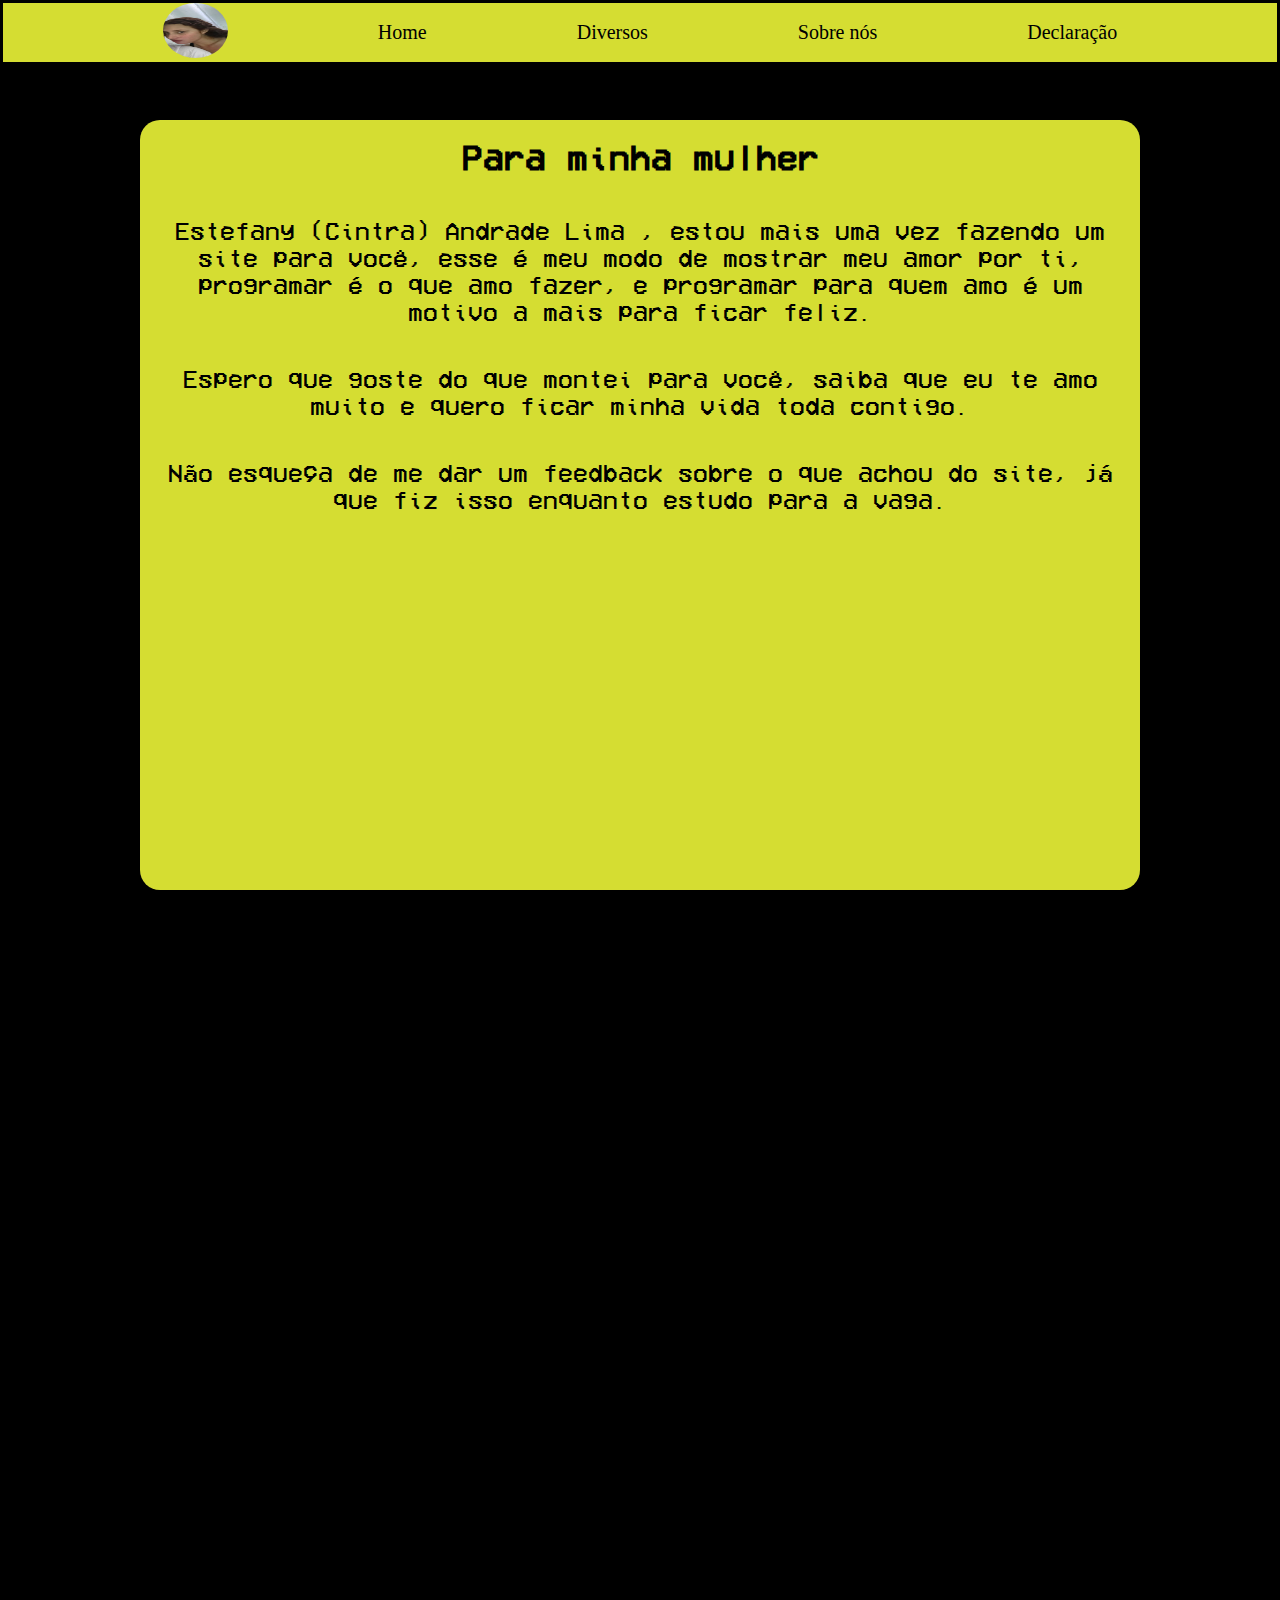
<file: index.html>
<!DOCTYPE html>
<html lang="pt-br">

<head>
    <meta charset="UTF-8">
    <meta name="viewport" content="width=device-width, initial-scale=1.0">
    <link rel="stylesheet" href="style.css">
    <title>Para a Esther</title>
</head>

<body>
    <header>

        <nav id="top-bar">
            <div class="container">
                <ul>
                    <span><img src="imagem3.jpg" alt=""></span>
                    <li><a href="#home">Home</a></li>
                    <li><a href="#random">Diversos</a></li>
                    <li><a href="#about">Sobre nós</a></li>
                    <li><a href="#declaration">Declaração</a></li>
                </ul>
            </div>
        </nav>

    </header>

    <main>
        <section id="home" class="container">
            <article id="main-home">

                <h1>Para minha mulher</h1>
                <p>Estefany (Cintra) Andrade Lima , estou mais uma vez fazendo um site para você, esse é meu modo de
                    mostrar meu amor por ti, programar é o que amo fazer, e programar para quem amo é um motivo a mais
                    para ficar feliz.</p>
                <p>Espero que goste do que montei para você, saiba que eu te amo muito e quero ficar minha vida toda contigo.</p>
                <p>Não esqueça de me dar um feedback sobre o que achou do site, já que fiz isso enquanto estudo para a vaga.</p>

                <div id="main-music">
                    <iframe style="border-radius:12px" src="https://open.spotify.com/embed/track/6C6315RjrDrqj1oqaJVGY8?utm_source=generator&theme=0" width="100%" height="352" frameBorder="0" allowfullscreen="" allow="autoplay; clipboard-write; encrypted-media; fullscreen; picture-in-picture" loading="lazy"></iframe>
                </div>

            </article>
        </section>



        <section id="random" class="container scroll-reveal">
            <article id="main-random">

                <div id="img-container">
                    <h2>Minhas fotos favoritas:</h2>
                    <figure>
                        <img src="imagem4.png" alt="">
                        <img src="imagem5.jpg" alt="">
                        <img src="imagem10.png" alt="">
                        <img src="imagem11.png" alt="">
                        <img src="imagem13.jpg" alt="">
                        <img src="imagem25.png" alt="">
                    </figure>
                </div>

                <div class="app scroll-reveal">
                    <h1>Quiz</h1>

                    <div class="quiz ">
                        <h2 id="question">Question goes here</h2>
                        <div id="answer-buttons">
                            <button class="btn">Answer 1</button>
                            <button class="btn">Answer 2</button>
                            <button class="btn">Answer 3</button>
                            <button class="btn">Answer 4</button>
                        </div>
                        <button id="next-btn">Next</button>
                    </div>

                </div>

            </article>
        </section>



        <section id="about" class="container scroll-reveal">
            <article id="main-about">

                <h1>Sobre nós</h1>
                <p>Em abril de 2023, um jovem chamado Kaue Cintra de Oliveira decidiu olhar o instagram e olhou o story de uma garota chamada Esther, ele achou curioso o fato de uma bela moça como essa estar lendo o mesmo livro que ele estava lendo no momento. O garoto então tomou a iniciativa de a chamar para uma conversa sobre o livro. Papo vai e papo vem, e os dois começam a se entender e a conversar mais sobre suas vidas pessoais.</p>
                <p>Depois de um tempo, os dois percebem que mesmo com muitas diferenças, eles combinam, e assim inicia a jornada de uma grande história de amor.</p>
                <p>A conversa entre eles se tornou uma rotina frequente, onde se respondiam com espontaneidade e alegria.</p>
                <p>Em certo momento, um escondia o amor pelo outro, pois ainda não sabiam que era um amor recíproco, os dois ja estavam apaixonados e nem faziam idéia. Até que Estefany decidiu ser sem vergonha e perguntar o que eles eram. Kaue, surpreso com a pergunta, não sabe se ja pode chama-lá de namorada, mas em sua cabeça, eles ja eram até casados. Essa pergunta foi o estopim para eles conversarem mais sobre seus sentimentos e perceberem que eles devem ficar juntos.</p>
                <p>Nos dias atuais, Estefany e Kaue continuam juntos, muito bem comprometidos e felizes com o que viveram até então. Porém, essa é apenas 1% da história de muitos anos que eles ficarão juntos. O futuro nos dirá essa história.</p>


                <div class="container">
                    <h1>Estamos juntos há:</h1>
                    <p id="contador">Carregando...</p>
                </div>

            </article>
        </section>





        <section id="declaration" class="container scroll-reveal">
            <article id="main-declaration">

                <h1>Declaração</h1>
                <p>Estefany, você é minha mulher, minha vida, minha namorada, minha futura esposa, minha estressadinha, minha sapeca, minha ruivinha, minha futura professora, a mãe dos meus filhos e quem eu quero passar sempre ao lado.</p>
                <p>Não há palavras ou frases para descrever o tanto que eu te amo. As vezes somos chatos um com o outro, ou eu te deixo brava, mas tudo que faço é pensando em te deixar mais feliz e mais contente.</p>
                <p>Saiba que estou sempre do seu lado para te apoiar ou para te ajudar, você sabe que nunca vou te abandonar.</p>
                <p>Espero que você retome sua alegria o quanto antes, pois só eu sei o quanto é bom te ver sorrindo e rindo como você merece ser.</p>
                <p>Você é a pessoa que mais admiro e confio, muito obrigado por estar comigo até hoje.</p>
                <p>Eu te amo, Estefany.</p>

                <div class="centralizado">
                    <button onclick="soltarCoracoes()">Clique várias vezes aqui 🤍</button>
                </div>

                <div class="cartinha-container">
                    <button onclick="abrirCartinha()">Mensagem ultra secreta!</button>
                    <div class="cartinha" id="cartinha">
                        <figure><img src="salsicha.png" alt=""></figure>
                      <p>Bobinha, você foi salsichada.</p>
                    </div>
                  </div>

            </article>
        </section>


        <footer id="foot">

            <div>
                <a href="#home">Home</a>
                <a href="#random">Diversos</a>
                <a href="#about">Sobre nós</a>
                <a href="#declaration">Declaração</a>
            </div>

        </footer>
    </main>

    <script src="script.js"></script>
</body>

</html>
</file>
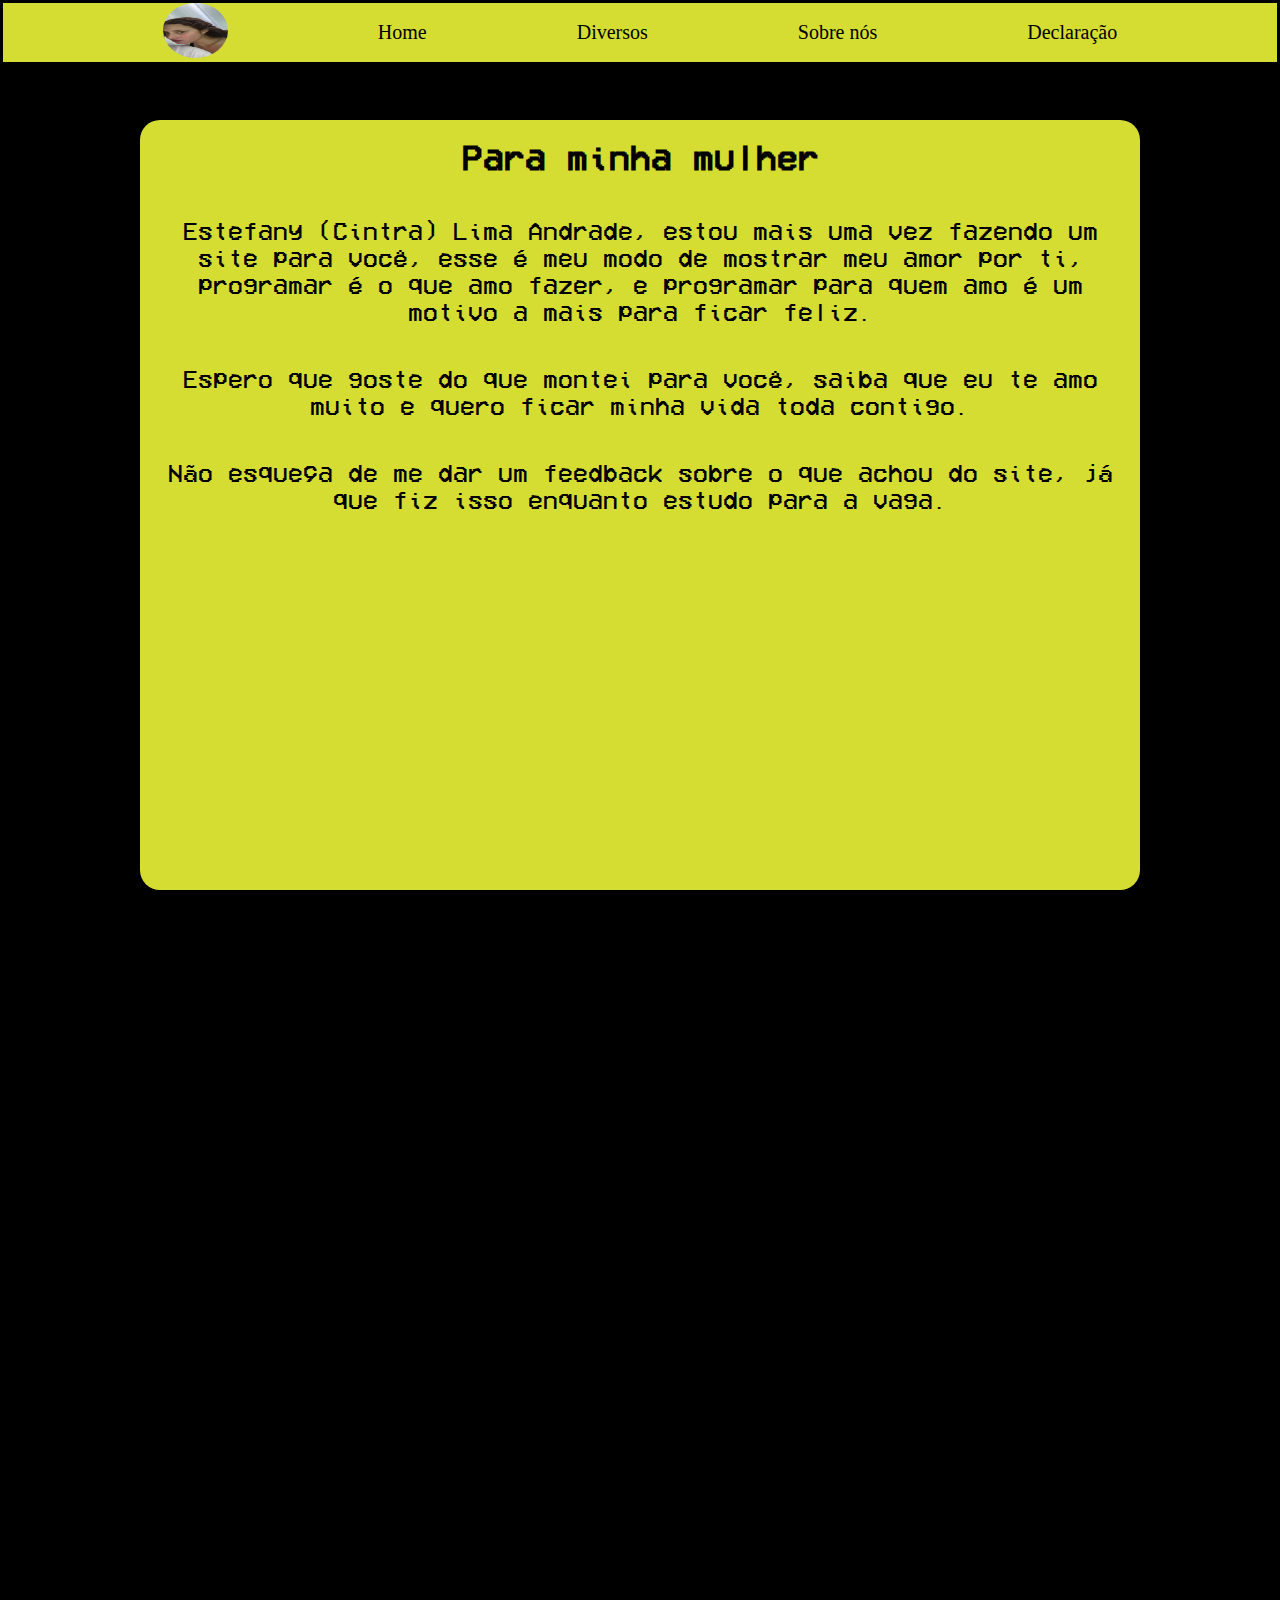
<file: html/index.html>
<!DOCTYPE html>
<html lang="pt-br">

<head>
    <meta charset="UTF-8">
    <meta name="viewport" content="width=device-width, initial-scale=1.0">
    <link rel="stylesheet" href="../css/style.css">
    <title>Para a Esther</title>
</head>

<body>
    <header>

        <nav id="top-bar">
            <div class="container">
                <ul>
                    <figure><img src="../img/imagem3.jpg" alt=""></figure>
                    <li><a href="#home">Home</a></li>
                    <li><a href="#random">Diversos</a></li>
                    <li><a href="#about">Sobre nós</a></li>
                    <li><a href="#declaration">Declaração</a></li>
                </ul>
            </div>
        </nav>

    </header>

    <main>
        <section id="home" class="container">
            <article id="main-home">

                <h1>Para minha mulher</h1>
                <p>Estefany (Cintra) Lima Andrade, estou mais uma vez fazendo um site para você, esse é meu modo de
                    mostrar meu amor por ti, programar é o que amo fazer, e programar para quem amo é um motivo a mais
                    para ficar feliz.</p>
                <p>Espero que goste do que montei para você, saiba que eu te amo muito e quero ficar minha vida toda contigo.</p>
                <p>Não esqueça de me dar um feedback sobre o que achou do site, já que fiz isso enquanto estudo para a vaga.</p>

                <div id="main-music">
                    <iframe style="border-radius:12px" src="https://open.spotify.com/embed/track/6C6315RjrDrqj1oqaJVGY8?utm_source=generator&theme=0" width="100%" height="352" frameBorder="0" allowfullscreen="" allow="autoplay; clipboard-write; encrypted-media; fullscreen; picture-in-picture" loading="lazy"></iframe>
                </div>

            </article>
        </section>



        <section id="random" class="container scroll-reveal">
            <article id="main-random">

                <div id="img-container">
                    <h2>Minhas fotos favoritas:</h2>
                    <figure>
                        <img src="../img/imagem5.jpg" alt="">
                        <img src="../img/imagem25.png" alt="">
                        <img src="../img/imagem10.png" alt="">
                        <img src="../img/imagem11.png" alt="">
                        <img src="../img/imagem13.jpg" alt="">
                        <img src="../img/imagem4.png" alt="">
                    </figure>
                </div>

                <div class="app scroll-reveal">
                    <h1>Quiz</h1>

                    <div class="quiz ">
                        <h2 id="question">Question goes here</h2>
                        <div id="answer-buttons">
                            <button class="btn">Answer 1</button>
                            <button class="btn">Answer 2</button>
                            <button class="btn">Answer 3</button>
                            <button class="btn">Answer 4</button>
                        </div>
                        <button id="next-btn">Next</button>
                    </div>

                </div>

            </article>
        </section>



        <section id="about" class="container scroll-reveal">
            <article id="main-about">

                <h1>Sobre nós</h1>
                <p>Em abril de 2023, um jovem chamado Kaue Cintra de Oliveira decidiu olhar o instagram e olhou o story de uma garota chamada Esther, ele achou curioso o fato de uma bela moça como essa estar lendo o mesmo livro que ele estava lendo no momento. O garoto então tomou a iniciativa de a chamar para uma conversa sobre o livro. Papo vai e papo vem, e os dois começam a se entender e a conversar mais sobre suas vidas pessoais.</p>
                <p>Depois de um tempo, os dois percebem que mesmo com muitas diferenças, eles combinam, e assim inicia a jornada de uma grande história de amor.</p>
                <p>A conversa entre eles se tornou uma rotina frequente, onde se respondiam com espontaneidade e alegria.</p>
                <p>Em certo momento, um escondia o amor pelo outro, pois ainda não sabiam que era um amor recíproco, os dois ja estavam apaixonados e nem faziam idéia. Até que Estefany decidiu ser sem vergonha e perguntar o que eles eram. Kaue, surpreso com a pergunta, não sabe se ja pode chama-lá de namorada, mas em sua cabeça, eles ja eram até casados. Essa pergunta foi o estopim para eles conversarem mais sobre seus sentimentos e perceberem que eles devem ficar juntos.</p>
                <p>Nos dias atuais, Estefany e Kaue continuam juntos, muito bem comprometidos e felizes com o que viveram até então. Porém, essa é apenas 1% da história de muitos anos que eles ficarão juntos. O futuro nos dirá essa história.</p>


                <div class="container">
                    <h1>Estamos juntos há:</h1>
                    <p id="contador">Carregando...</p>
                </div>

            </article>
        </section>





        <section id="declaration" class="container scroll-reveal">
            <article id="main-declaration">

                <h1>Declaração</h1>
                <p>Estefany, você é minha mulher, minha vida, minha namorada, minha futura esposa, minha estressadinha, minha sapeca, minha ruivinha, minha futura professora, a mãe dos meus filhos e quem eu quero passar sempre ao lado.</p>
                <p>Não há palavras ou frases para descrever o tanto que eu te amo. As vezes somos chatos um com o outro, ou eu te deixo brava, mas tudo que faço é pensando em te deixar mais feliz e mais contente.</p>
                <p>Saiba que estou sempre do seu lado para te apoiar ou para te ajudar, você sabe que nunca vou te abandonar.</p>
                <p>Espero que você retome sua alegria o quanto antes, pois só eu sei o quanto é bom te ver sorrindo e rindo como você merece ser.</p>
                <p>Você é a pessoa que mais admiro e confio, muito obrigado por estar comigo até hoje.</p>
                <p>Eu te amo, Estefany.</p>

                <div class="centralizado">
                    <button onclick="soltarCoracoes()">Clique várias vezes aqui 🤍</button>
                </div>

                <div class="cartinha-container">
                    <button onclick="abrirCartinha()">Mensagem ultra secreta!</button>
                    <div class="cartinha" id="cartinha">
                      <p>Bobinha, você foi salsichada.</p>
                    </div>
                  </div>

            </article>
        </section>


        <footer id="foot">

            <div>
                <a href="#home">Home |</a>
                <a href="#random">Diversos |</a>
                <a href="#about">Sobre nós |</a>
                <a href="#declaration">Declaração</a>
            </div>

        </footer>
    </main>

    <script src="../js/script.js"></script>
</body>

</html>
</file>
<file: style.css>
* {
    margin: 0;
    padding: 0;
    box-sizing: border-box;
}

:root {
    --main-color: rgb(213, 221, 50);
    --footer-color: rgb(0, 0, 0);
}

@font-face {
    font-family: 'Valentine';
    src: url(ValentineSoul.ttf) format('truetype');
}

@font-face {
    font-family: 'Vcr';
    src: url(VCR_OSD_MONO_1.001.ttf) format('truetype');
}

main {
    padding-top: 70px;
    background-color: black;
}

html {
    scroll-behavior: smooth;
}

h1,
h2 {
    margin-top: 10px;
    font-family: 'Vcr', sans-serif;
    color: black;
    font-size: 35px;
    text-align: center;
    padding: 20px;
}

p {
    font-family: 'Vcr', sans-serif;
    color: black;
    font-size: 25px;
    text-align: center;
    padding: 20px;
}

.container {
    max-width: 1000px;
    margin: 0 auto;
}



/*NAVBAR*/
#top-bar {
    position: fixed;
    z-index: 1000;
    background-color: var(--main-color);
    width: 100%;
    height: 65px;
    display: flex;
    align-items: center;
    border: black solid;
}

#top-bar img {
    width: 65px;
    height: 55px;
    border-radius: 50%;
}

#top-bar a {
    text-decoration: none;
    color: black;
    font-size: 20px;
    transition: font-size 0.3s ease-in-out;
}

#top-bar ul {
    display: flex;
    justify-content: space-around;
    align-items: center;
    list-style: none;
    gap: 150px;
}

#top-bar a:hover {
    font-size: 25px;
    padding: 5px;
    background-color: black;
    color: white;
    border-radius: 20px;
}



/*HOME*/
#main-home {
    margin-top: 50px;
    background-color: var(--main-color);
    height: auto;
    border-radius: 20px;
}

#main-music {
    max-width: 600px;
    margin: 0 auto;
}

/*SOBRE*/
#main-about {
    margin-top: 80px;
    background-color: var(--main-color);
    height: auto;
    border-radius: 20px;
    color: rgb(0, 0, 0);
}



/*DIVERSOS*/
#main-random {
    margin-top: 50px;
    padding-bottom: 30px;
    background-color: var(--main-color);
    height: auto;
    border-radius: 20px;
}

#img-container figure {
    width: 80%;
    margin: 0 auto;
    display: flex;
    justify-content: center;
    align-items: center;
    flex-wrap: wrap;
}

#main-random img {
    margin: 20px 20px;
    width: 25%;
    height: 330px;
    border-radius: 20px;
    transition: ease-in-out 0.5s;
    flex-wrap: wrap;
}

#main-random img:hover {
    width: 27%;
    border: black solid
}


/*QUIZ*/
.app {
    border-radius: 10px;
    margin-top: 50px;
    margin-left: auto;
    margin-right: auto;
    width: 95%;
    height: 600px;
    border: 2px solid black;
}

.app h1 {
    border-bottom: 1px solid black;
}


.app h2 {
    display: flex;
    justify-content: center;
    font-size: 30px;
    color: black;
    text-align: start;
    padding: 20px;
}

.btn {
    background-color: white;
    color: black;
    font-weight: 500;
    max-width: 600px;
    width: 90%;
    border: 1px solid black;
    padding: 10px;
    margin: 10px 0;
    border-radius: 4px;
    cursor: pointer;
    transition: background-color 0.3s ease-in-out, color 0.3s ease-in-out;
}

.btn:hover {
    background-color: black;
    color: white;
}

.btn:hover:not(.disabled) {
    background-color: black;
    color: white;
}

.btn.disabled {
    cursor: no-drop;
}

#answer-buttons {
    display: flex;
    flex-direction: column;
    align-items: center;
    width: 100%;
}

#next-btn {
    display: block;
    background-color: black;
    color: white;
    font-weight: 500;
    width: 150px;
    border: 1px solid black;
    padding: 10px;
    margin: 20px auto;
    border-radius: 4px;
    cursor: pointer;
    transition: background-color 0.1s ease-in-out, color 0.1s ease-in-out;
}

#next-btn:hover {
    background-color: rgb(142, 137, 137);
    color: white;
}


.correct {
    background-color: green;
    color: white;
}

.incorrect {
    background-color: red;
    color: white;
}


/*DECLARAÇÃO*/
#main-declaration {
    margin-top: 50px;
    background-color: var(--main-color);
    height: auto;
    border-radius: 20px;
    max-width: 1000px;
    margin-left: auto;
    margin-right: auto;
    padding: 20px;
}


/*FOOTER*/
#foot {
    background-color: var(--footer-color);
    padding: 20px;
    display: flex;
    justify-content: center;
    align-items: center;
}

#foot div {
    display: flex;
    gap: 40px;
    flex-wrap: wrap;
}

#foot a {
    font-family: 'Vcr', sans-serif;
    text-decoration: none;
    color: white;
    font-size: 20px;
}






/*EFEITOS JS*/
/*CONTADOR*/
#contador {
    font-size: 2rem;
    color: #000000;
}


/*BOTÃO*/
button {
    background-color: #000000;
    color: white;
    font-size: 1.2rem;
    border: none;
    border-radius: 12px;
    padding: 10px 20px;
    cursor: pointer;
    transition: background 0.3s;
    margin: 10px;
}

button:hover {
    background-color: #ff0d0d;
}

.coracao {
    position: fixed;
    font-size: 20px;
    animation: subir 2s ease-out forwards;
    pointer-events: none;
}

.centralizado {
    display: flex;
    justify-content: center;
    align-items: center;
    margin-top: 20px;
}

@keyframes subir {
    0% {
        opacity: 1;
        transform: translateY(0) scale(1);
    }

    100% {
        opacity: 0;
        transform: translateY(-200px) scale(1.5);
    }
}

/*CARTA*/

.cartinha-container {
    text-align: center;
    margin: 40px auto;
}

.cartinha {
    display: none;
    max-width: 600px;
    margin: 20px auto;
    padding: 20px;
    background-color: white;
    border-radius: 20px;
    border: 2px solid black;
    font-family: 'Vcr', sans-serif;
    font-size: 1.2rem;
    color: black;
    animation: abrirCartinha 0.6s ease forwards;
    box-shadow: 0 0 10px rgba(0, 0, 0, 0.2);
}

@keyframes abrirCartinha {
    0% {
        opacity: 0;
        transform: scale(0.7) rotateX(90deg);
    }

    100% {
        opacity: 1;
        transform: scale(1) rotateX(0deg);
    }
}


/*SCROLL*/

.scroll-reveal {
    opacity: 0;
    transform: translateY(30px);
    transition: all 0.6s ease;
}

.scroll-reveal.show {
    opacity: 1;
    transform: translateY(0);
}


/*MEDIA QUERY*/
@media (max-width: 768px) {

    /* NAVBAR */
    #top-bar {
        position: static;
        flex-direction: row;
        height: 150px;
    }

    #top-bar ul {
        flex-direction: column;
        gap: 10px;
        padding: 20px 0;
    }

    #top-bar img {
        display: none;
    }

    #top-bar a {
        font-size: 18px;
        padding: 5px;
    }

    #top-bar a:hover {
        font-size: 20px;
    }

    /* CONTAINER PRINCIPAL */
    .container {
        padding: 0 10px;
    }

    /* SEÇÕES */
    #main-home,
    #main-about,
    #main-random,
    #main-declaration {
        padding: 20px;
        height: auto;
    }

    /* IMAGENS */
    #main-random img {
        width: 50%;
        height: auto;
    }

    /* QUIZ */
    .app {
        width: 100%;
        height: auto;
        padding: 20px 0;
    }

    .btn {
        width: 90%;
        margin: 10px auto;
        font-size: 1rem;
    }

    #next-btn {
        width: 60%;
        font-size: 1rem;
    }

    /* TEXTO */
    h1,
    h2,
    p {
        font-size: 20px;
        padding: 10px;
    }

    /* RODAPÉ */
    #foot {
        flex-direction: column;
        align-items: center;
        text-align: center;
        padding: 10px 0;
    }
    
    #foot div {
        flex-direction: column;
        align-items: center;
        gap: 10px;
    }
    
    #foot a {
        display: block;
        font-size: 16px;
        margin: 5px 0;
    }

    /* MÚSICA */
    #main-music iframe {
        height: 200px;
    }

    /* CARTINHA */
    .cartinha {
        font-size: 1rem;
        padding: 15px;
    }
}
</file>
<file: css/style.css>
* {
    margin: 0;
    padding: 0;
    box-sizing: border-box;
}

:root {
    --main-color: rgb(213, 221, 50);
    --footer-color: rgb(0, 0, 0);
}

@font-face {
    font-family: 'Valentine';
    src: url(../fonte/ValentineSoul.ttf) format('truetype');
}

@font-face {
    font-family: 'Vcr';
    src: url(../fonte/VCR_OSD_MONO_1.001.ttf) format('truetype');
}

main {
    padding-top: 70px;
    background-color: black;
}

html {
    scroll-behavior: smooth;
}

h1,
h2 {
    margin-top: 10px;
    font-family: 'Vcr', sans-serif;
    color: black;
    font-size: 35px;
    text-align: center;
    padding: 20px;
}

p {
    font-family: 'Vcr', sans-serif;
    color: black;
    font-size: 25px;
    text-align: center;
    padding: 20px;
}

.container {
    max-width: 1000px;
    margin: 0 auto;
}



/*NAVBAR*/
#top-bar {
    position: fixed;
    background-color: var(--main-color);
    width: 100%;
    height: 65px;
    display: flex;
    align-items: center;
    border: black solid;
}

#top-bar img {
    width: 65px;
    height: 55px;
    border-radius: 50%;
}

#top-bar a {
    text-decoration: none;
    color: black;
    font-size: 20px;
    transition: font-size 0.3s ease-in-out;
}

#top-bar ul {
    display: flex;
    justify-content: space-around;
    align-items: center;
    list-style: none;
    gap: 150px;
}

#top-bar a:hover {
    font-size: 25px;
    padding: 5px;
    background-color: black;
    color: white;
    border-radius: 20px;
}



/*HOME*/
#main-home {
    margin-top: 50px;
    background-color: var(--main-color);
    height: auto;
    border-radius: 20px;
}

#main-music {
    max-width: 600px;
    margin: 0 auto;
}

/*SOBRE*/
#main-about {
    margin-top: 80px;
    background-color: var(--main-color);
    height: auto;
    border-radius: 20px;
    color: rgb(0, 0, 0);
}



/*DIVERSOS*/
#main-random {
    margin-top: 50px;
    padding-bottom: 30px;
    background-color: var(--main-color);
    height: auto;
    border-radius: 20px;
}

#img-container figure {
    width: 80%;
    margin: 0 auto;
    display: flex;
    justify-content: center;
    align-items: center;
    flex-wrap: wrap;
}

#main-random img {
    margin: 20px 20px;
    width: 25%;
    height: 330px;
    border-radius: 20px;
    transition: ease-in-out 0.5s;
}

#main-random img:hover {
    width: 27%;
    border: black solid
}


/*QUIZ*/
.app {
    border-radius: 10px;
    margin-top: 50px;
    margin-left: auto;
    margin-right: auto;
    width: 95%;
    height: 600px;
    border: 2px solid black;
}

.app h1 {
    border-bottom: 1px solid black;
}


.app h2 {
    display: flex;
    justify-content: center;
    font-size: 10px;
    color: black;
    font-size: 35px;
    text-align: start;
    padding: 20px;
}

.btn {
    background-color: white;
    color: black;
    font-weight: 500;
    width: 80%;
    border: 1px solid black;
    padding: 10px;
    margin: 20px 10%;
    border-radius: 4px;
    cursor: pointer;
    transition: background-color 0.3s ease-in-out, color 0.3s ease-in-out;
}

.btn:hover {
    background-color: black;
    color: white;
}

.btn:hover:not(.disabled) {
    background-color: black;
    color: white;
}

.btn.disabled {
    cursor: no-drop;
}

#next-btn {
    display: block;
    background-color: black;
    color: white;
    font-weight: 500;
    width: 150px;
    border: 1px solid black;
    padding: 10px;
    margin: 20px auto;
    border-radius: 4px;
    cursor: pointer;
    transition: background-color 0.1s ease-in-out, color 0.1s ease-in-out;
}

#next-btn:hover {
    background-color: rgb(142, 137, 137);
    color: white;
}


.correct {
    background-color: green;
    color: white;
}

.incorrect {
    background-color: red;
    color: white;
}


/*DECLARAÇÃO*/
#main-declaration {
    margin-top: 50px;
    background-color: var(--main-color);
    height: auto;
    border-radius: 20px;
    max-width: 1000px;
    margin-left: auto;
    margin-right: auto;
    padding: 20px;
}


/*FOOTER*/
#foot {
    margin-top: 40px;
    background-color: var(--footer-color);
    height: 90px;
    display: flex;
    justify-content: space-around;
    align-items: center;
    color: black;
    font-family: 'Vcr', sans-serif;
    font-size: 20px;
}

#foot a {
    text-decoration: none;
    color: white;
    font-size: 20px;
}



/*MEDIA QUERY*/
@media (max-width: 768px) {
    #top-bar ul {
        flex-direction: row;
        gap: 10px;
    }

    #top-bar a {
        font-size: 18px;
    }

    #top-bar a:hover {
        font-size: 20px;
    }

    #main-home,
    #main-about {
        height: auto;
        padding: 20px;
    }
}



/*EFEITOS JS*/
/*CONTADOR*/
#contador {
    font-size: 2rem;
    color: #000000;
}


/*BOTÃO*/
button {
    background-color: #000000;
    color: white;
    font-size: 1.2rem;
    border: none;
    border-radius: 12px;
    padding: 10px 20px;
    cursor: pointer;
    transition: background 0.3s;
    margin: 10px;
}

button:hover {
    background-color: #ff0d0d;
}

.coracao {
    position: fixed;
    font-size: 20px;
    animation: subir 2s ease-out forwards;
    pointer-events: none;
}

.centralizado {
    display: flex;
    justify-content: center;
    align-items: center;
    margin-top: 20px;
}

@keyframes subir {
    0% {
        opacity: 1;
        transform: translateY(0) scale(1);
    }

    100% {
        opacity: 0;
        transform: translateY(-200px) scale(1.5);
    }
}

/*CARTA*/

.cartinha-container {
    text-align: center;
    margin: 40px auto; 
  }

  .cartinha {
    display: none;
    max-width: 600px;
    margin: 20px auto;
    padding: 20px;
    background-color: white;
    border-radius: 20px;
    border: 2px solid black;
    font-family: 'Vcr', sans-serif;
    font-size: 1.2rem;
    color: black;
    animation: abrirCartinha 0.6s ease forwards;
    box-shadow: 0 0 10px rgba(0,0,0,0.2);
  }
  
  @keyframes abrirCartinha {
    0% {
      opacity: 0;
      transform: scale(0.7) rotateX(90deg);
    }
    100% {
      opacity: 1;
      transform: scale(1) rotateX(0deg);
    }
  }


  /*SCROLL*/

  .scroll-reveal {
    opacity: 0;
    transform: translateY(30px);
    transition: all 0.6s ease;
  }
  
  .scroll-reveal.show {
    opacity: 1;
    transform: translateY(0);
  }
</file>
